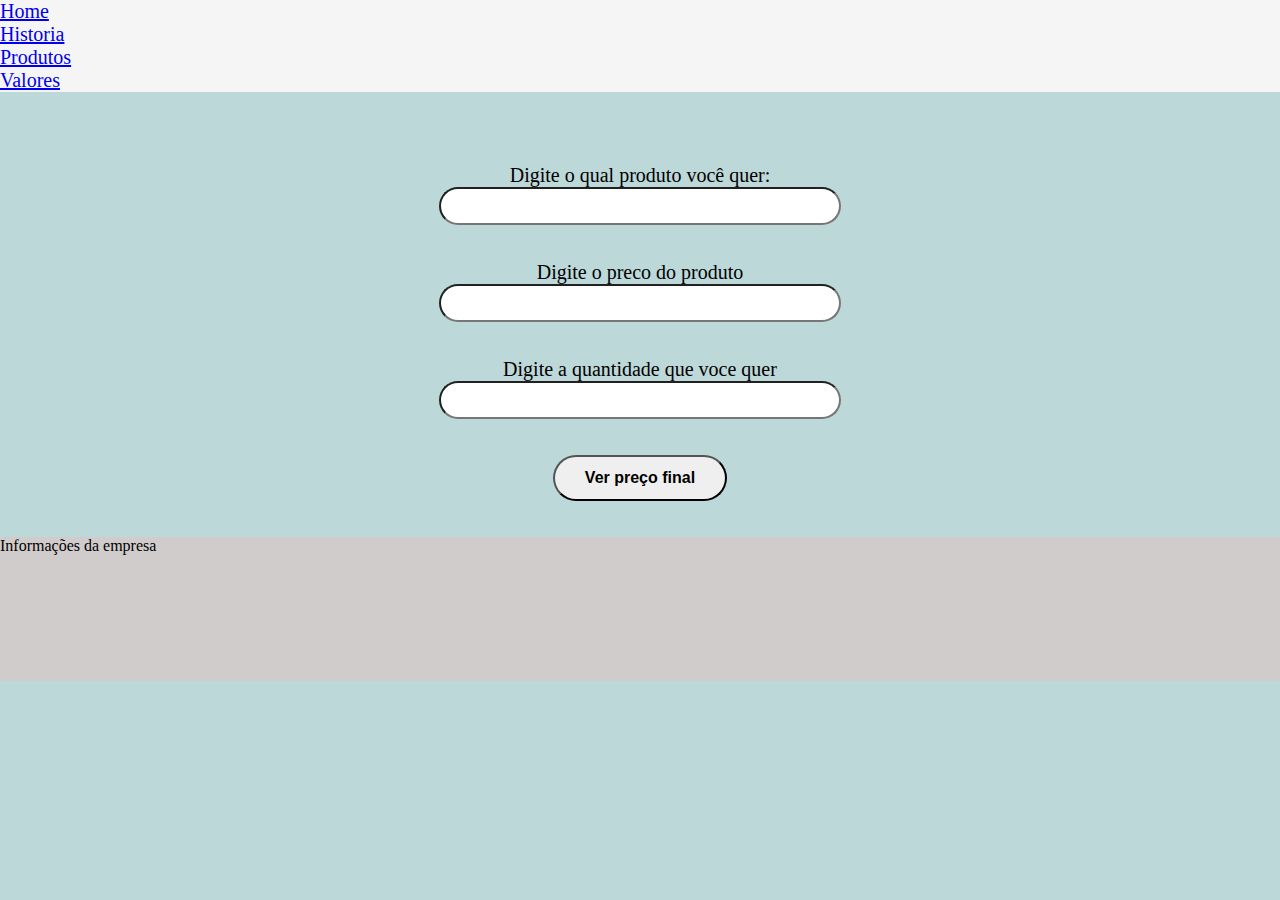
<file: valor.html>
<!DOCTYPE html>
<html lang="pt-BR">
<head>
    <meta charset="UTF-8">
    <meta http-equiv="X-UA-Compatible" content="IE=edge">
    <meta name="viewport" content="width=device-width, initial-scale=1.0">
    <link rel="stylesheet" href="valor.css">
    <link rel="stylesheet" href="style.css">
    <script src="valor.js" defer></script>
    <title>Prova</title>
</head>
<body>
    <header>
    <ul>
        <li><a href="index.html">Home</a></li>
        <li><a href="historia.html">Historia</a></li>
        <li><a href="produtos.html">Produtos</a></li>
        <li><a href="valor.html">Valores</a></li>
    </ul>
    </header>
    <main>
        <br><br><br><br>    
        <center><label for="produto">Digite o qual produto você quer:</label></center>
        <center><input type="text" id="produto"></center>
        <br>
        <br>
        <center><label for="preco_prod">Digite o preco do produto</label></center>
        <center><input type="text" id="preco_prod"></center>
        <br><br>
        <center><label for="qntd_prod">Digite a quantidade que voce quer</label></center>
        <center><input type="text" id="qntd_prod"></center>
        <br>
        <br>
        <center><button id="calcular">Ver preço final</button></center>
        <br><br>
        <center><p id='resultado'></p></center>
        
    </main>

    <footer>
        <p>Informações da empresa</p>
        <br><br><br><br><br><br><br>
    </footer>

</body>
</html>
</file>
<file: valor.css>
label{
    font-size: 20px;
    font-family: Impact;
}

input{
    font-size: 30px;
    border-radius: 20px;
    padding-inline-start: 12px;
}

button{
   padding-top: 12px;
   padding-bottom: 12px;
   padding-right: 30px;
   padding-left: 30px;
   border-radius: 30px;
   font-size: 16px;
   font-weight: bold;
}

button:hover{
    cursor: pointer;
}
</file>
<file: style.css>
*{
    margin: 0;
    padding: 0;
    box-sizing: border-box;
}

body{
    background-color:rgb(189, 216, 216);
}

header{
    background-color: whitesmoke;
}

ul{
    font-size: 20px;
    width: 120px;
    text-decoration: none;
    justify-content: space-around;
}




footer{
    background-color: rgb(209, 204, 204);
}
</file>
